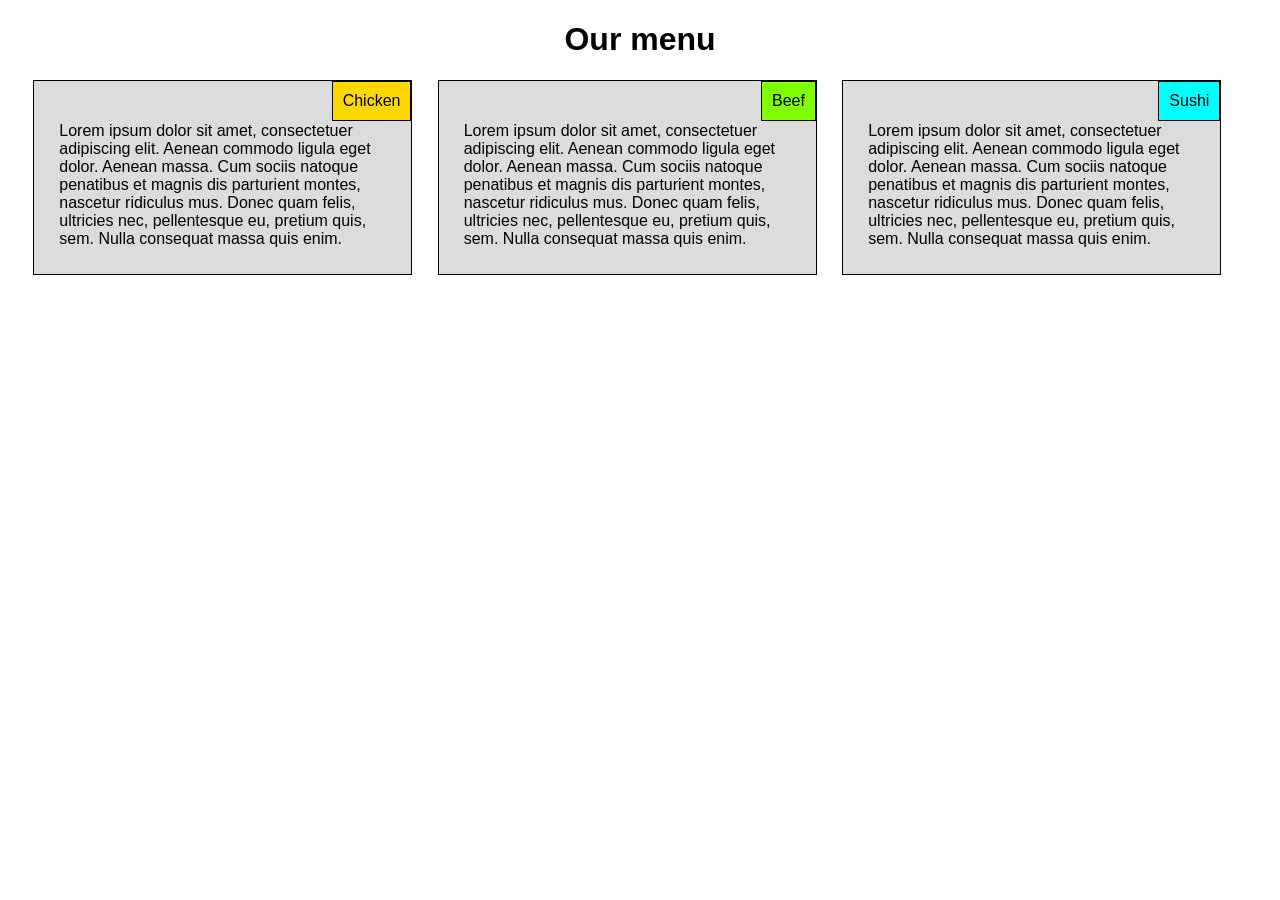
<file: index.html>
<!DOCTYPE html>
<html lang="en">
  <head>
    <meta charset="utf-8">
    <meta http-equiv="X-UA-Compatible" content="IE=edge">
    <meta name="viewport" content="width=device-width, initial-scale=1">
    
    <title>Module 2 assignment</title>
    <link rel="stylesheet"  type="text/css" href="css/styles.css">
  </head>
<body>
  <header><h1>Our menu</h3></header>
  <div class="row">
    <div class="col-lg-4 col-md-6 col-sm-12 ">
      <div id="casuta1"> Chicken </div>
      <p id="margini">Lorem ipsum dolor sit amet, consectetuer adipiscing elit. Aenean commodo ligula eget dolor.
         Aenean massa. Cum sociis natoque penatibus et magnis dis parturient montes, nascetur ridiculus mus.
          Donec quam felis, ultricies nec, pellentesque eu, pretium quis, sem. Nulla consequat massa quis enim.</p>
    </div>
    <div class="col-lg-4 col-md-6 col-sm-12 ">
      <div id="casuta2"> Beef </div>
      <p id="margini">Lorem ipsum dolor sit amet, consectetuer adipiscing elit. Aenean commodo ligula eget dolor.
        Aenean massa. Cum sociis natoque penatibus et magnis dis parturient montes, nascetur ridiculus mus.
         Donec quam felis, ultricies nec, pellentesque eu, pretium quis, sem. Nulla consequat massa quis enim.</p>
    </div>
    <div class="col-lg-4 col-md-12 col-sm-12 ">
      <div id="casuta3"> Sushi </div>
      <p id="margini">Lorem ipsum dolor sit amet, consectetuer adipiscing elit. Aenean commodo ligula eget dolor.
        Aenean massa. Cum sociis natoque penatibus et magnis dis parturient montes, nascetur ridiculus mus.
         Donec quam felis, ultricies nec, pellentesque eu, pretium quis, sem. Nulla consequat massa quis enim.</p>
    </div>
  </div>

</body>
</html>
</file>
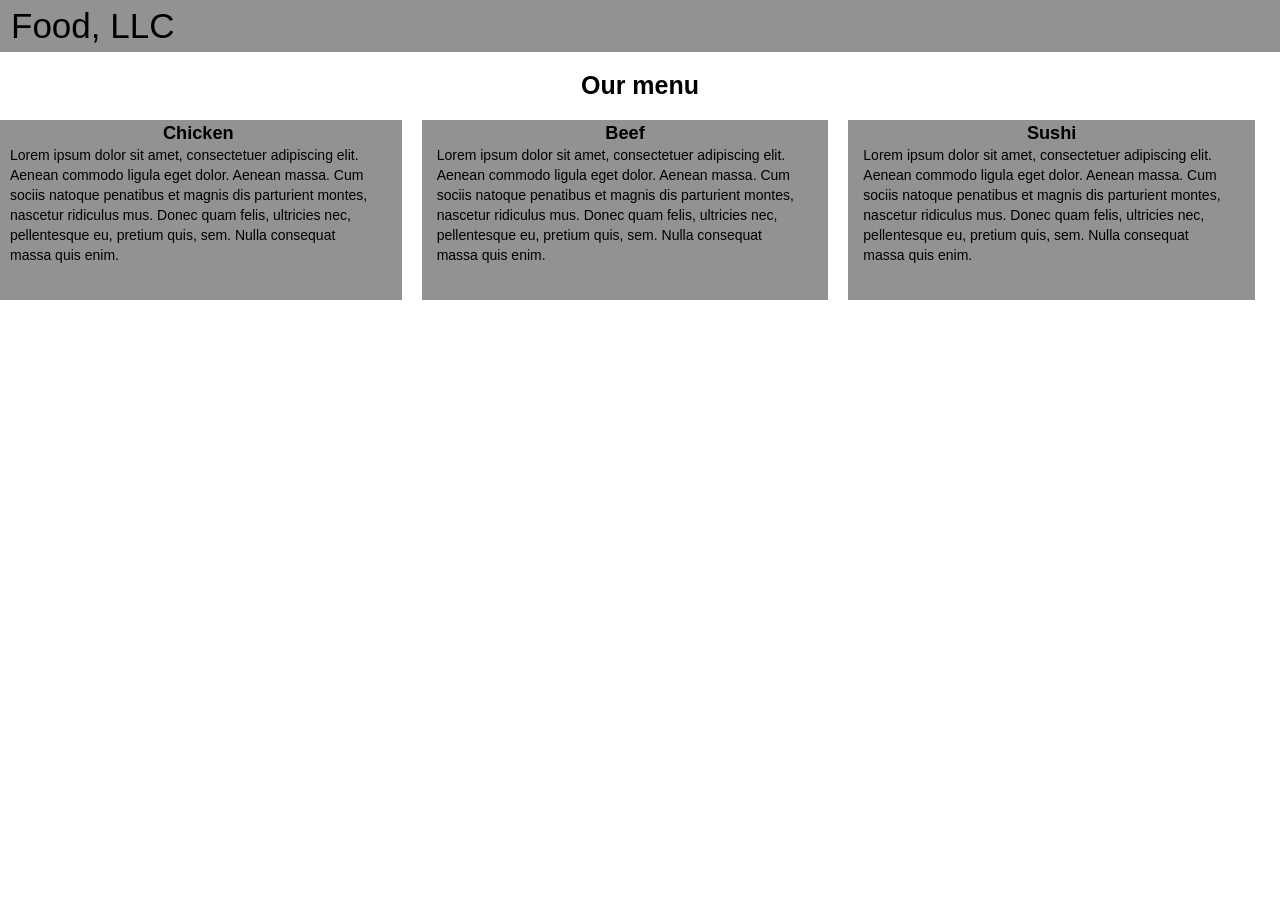
<file: mod3-solution.github.io/index.html>
<!DOCTYPE html>
<html lang="en">
  <head>
    <meta charset="utf-8" />
    <meta http-equiv="X-UA-Compatible" content="IE=edge" />
    <meta name="viewport" content="width=device-width, initial-scale=1" />
    <title>Module 3 assignment</title>
    <link rel="stylesheet" href="css/bootstrap.min.css" />
    <link rel="stylesheet" type="text/css" href="css/styles.css" />
    <script src="https://ajax.googleapis.com/ajax/libs/jquery/3.3.1/jquery.min.js"></script>
    <script src="https://maxcdn.bootstrapcdn.com/bootstrap/3.3.7/js/bootstrap.min.js"></script>
  </head>
  <body>
    
    <!--Header-->

    <header>
      <nav class="navbar" id="top">
        <div class="container-fluid">
      
          <div class="navbar-header">
            <button type="button" class="navbar-toggle" data-toggle="collapse" data-target="#myNavbar">
              <span class="icon-bar"></span>
              <span class="icon-bar"></span>
              <span class="icon-bar"></span> 
            </button>
            <a class="navbar-brand" href="#">Food, LLC</a>
          </div>
      
          <div class="collapse" id="myNavbar">
            <ul class="nav navbar-nav visible-xs">
              <li><a class="menu-item" href="#">Chicken</a></li>
              <li><a class="menu-item" href="#">Beef</a></li> 
              <li><a class="menu-item" href="#">Sushi</a></li> 
            </ul>
          </div>
      
        </div>
      </nav>
    
      <h1 class="text-center">Our menu</h1>
    </header>
    
    <!--End of Header-->
    <!--Main Page-->

    <div class="row">
      <div class="col-md-4 col-sm-6 col-xs-12 box">
        <span id="title"> Chicken </span>
        <p id="margini">
          Lorem ipsum dolor sit amet, consectetuer adipiscing elit. Aenean
          commodo ligula eget dolor. Aenean massa. Cum sociis natoque penatibus
          et magnis dis parturient montes, nascetur ridiculus mus. Donec quam
          felis, ultricies nec, pellentesque eu, pretium quis, sem. Nulla
          consequat massa quis enim.
        </p>
      </div>
      <div class="col-md-4 col-sm-6 col-xs-12 box">
        <span id="title"> Beef </span>
        <p id="margini">
          Lorem ipsum dolor sit amet, consectetuer adipiscing elit. Aenean
          commodo ligula eget dolor. Aenean massa. Cum sociis natoque penatibus
          et magnis dis parturient montes, nascetur ridiculus mus. Donec quam
          felis, ultricies nec, pellentesque eu, pretium quis, sem. Nulla
          consequat massa quis enim.
        </p>
      </div>
      <div class="col-md-4 col-sm-12 col-xs-12 box">
        <span id="title"> Sushi </span>
        <p id="margini">
          Lorem ipsum dolor sit amet, consectetuer adipiscing elit. Aenean
          commodo ligula eget dolor. Aenean massa. Cum sociis natoque penatibus
          et magnis dis parturient montes, nascetur ridiculus mus. Donec quam
          felis, ultricies nec, pellentesque eu, pretium quis, sem. Nulla
          consequat massa quis enim.
        </p>
      </div>
    </div>

    <!--End of Main Page-->


  </body>
</html>
</file>
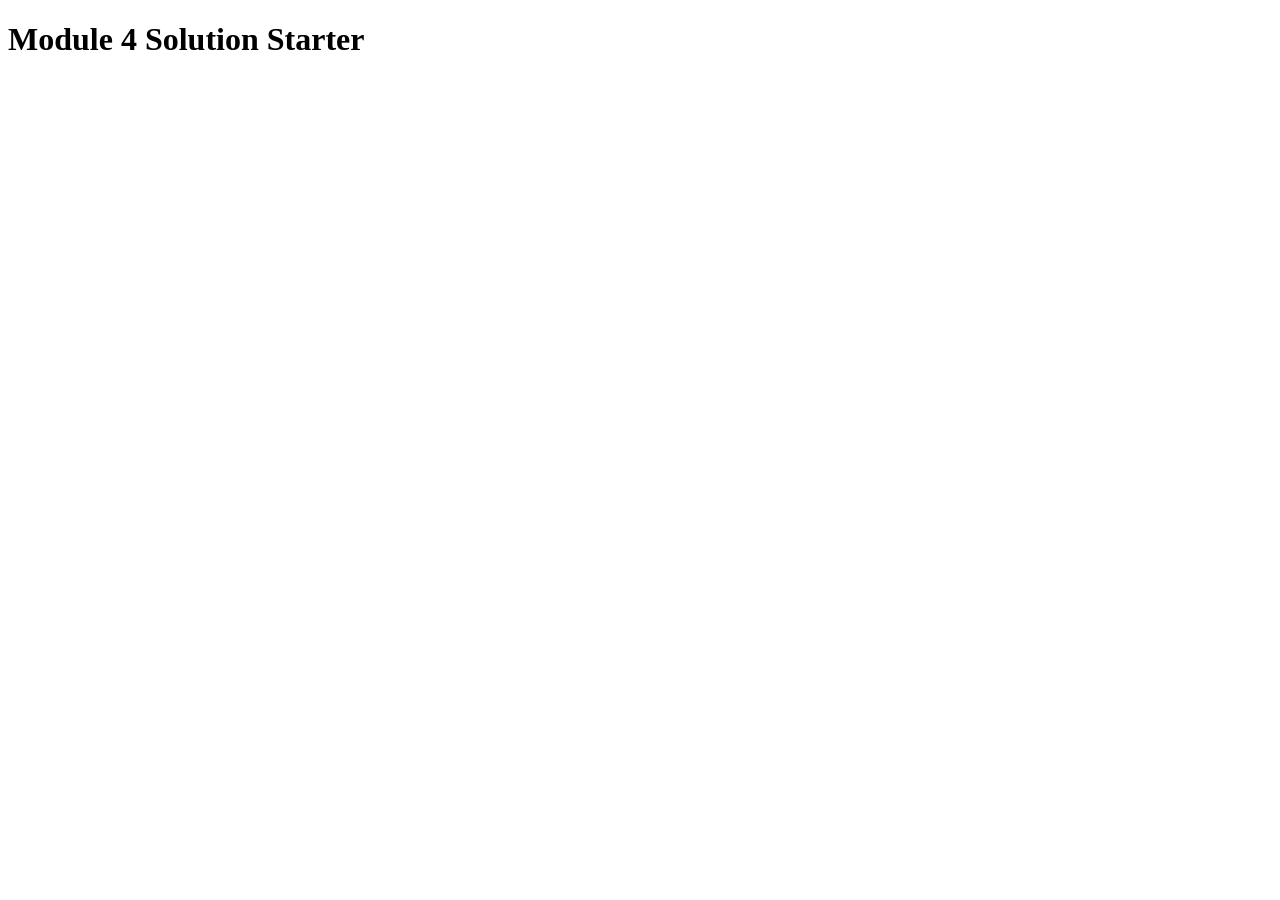
<file: mod4-solution.github.io/index.html>
<!DOCTYPE html>
<html>
<head>
  <meta charset="utf-8">
  <title>Module 4 Solution Starter</title>
  <script src="SpeakHello.js"></script>
  <script src="SpeakGoodBye.js"></script>
  <script src="script.js"></script>
</head>
<body>
  <h1>Module 4 Solution Starter</h1>
</body>
</html>
</file>
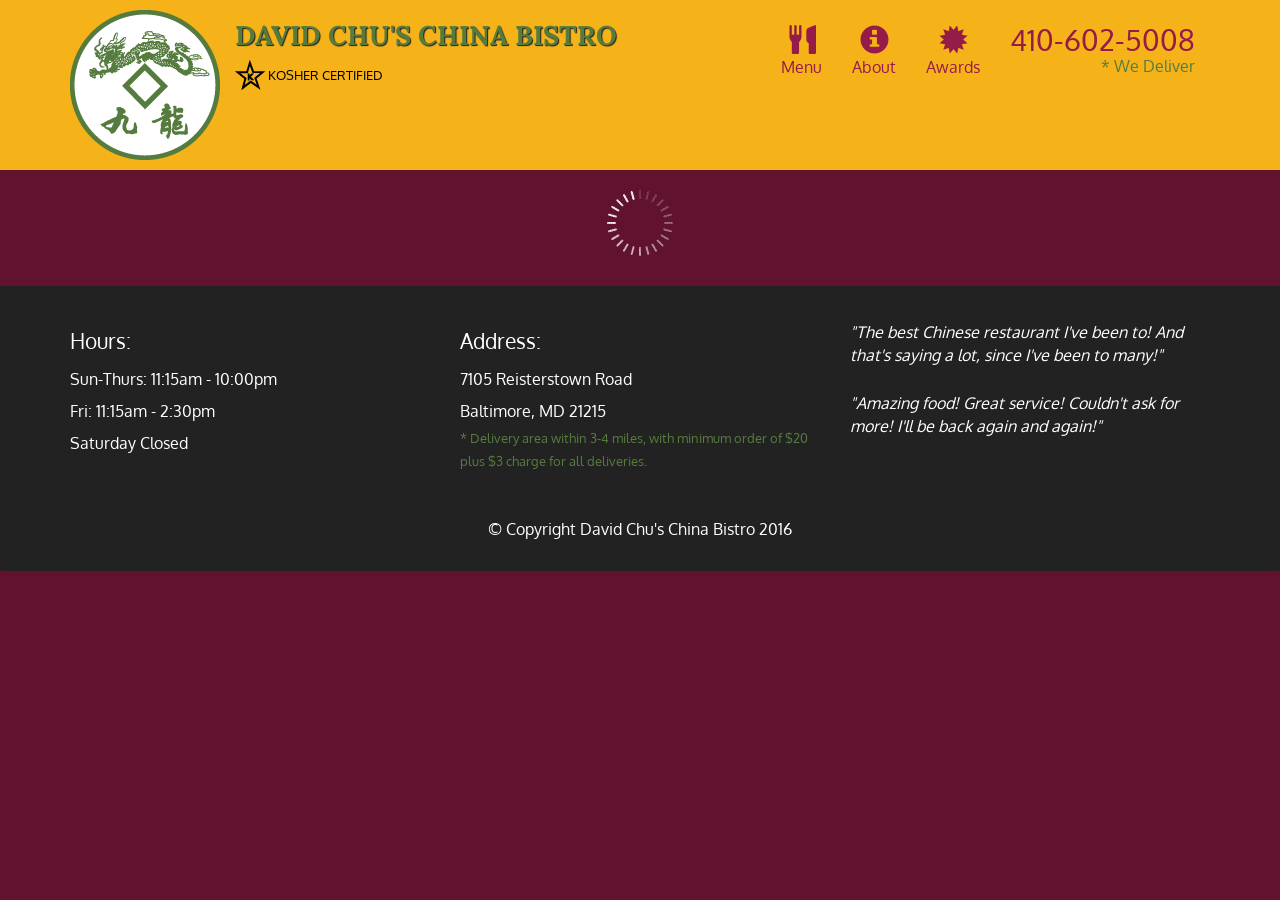
<file: mod5-solution.github.io/index.html>
<!doctype html>
<html lang="en">
  <head>
    <meta charset="utf-8">
    <meta http-equiv="X-UA-Compatible" content="IE=edge">
    <meta name="viewport" content="width=device-width, initial-scale=1">
    <title>David Chu's China Bistro</title>
    <link rel="stylesheet" href="css/bootstrap.min.css">
    <link rel="stylesheet" href="css/styles.css">
    <link href='https://fonts.googleapis.com/css?family=Oxygen:400,300,700' rel='stylesheet' type='text/css'>
    <link href='https://fonts.googleapis.com/css?family=Lora' rel='stylesheet' type='text/css'>
  </head>
<body>
  <header>
    <nav id="header-nav" class="navbar navbar-default">
      <div class="container">
        <div class="navbar-header">
          <a href="index.html" class="pull-left visible-md visible-lg">
            <div id="logo-img" alt="Logo image"></div>
          </a>

          <div class="navbar-brand">
            <a href="index.html"><h1>David Chu's China Bistro</h1></a>
            <p>
              <img src="images/star-k-logo.png" alt="Kosher certification">
              <span>Kosher Certified</span>
            </p>
          </div>

          <button id="navbarToggle" type="button" class="navbar-toggle collapsed" data-toggle="collapse" data-target="#collapsable-nav" aria-expanded="false">
            <span class="sr-only">Toggle navigation</span>
            <span class="icon-bar"></span>
            <span class="icon-bar"></span>
            <span class="icon-bar"></span>
          </button>
        </div>
        
        <div id="collapsable-nav" class="collapse navbar-collapse">
           <ul id="nav-list" class="nav navbar-nav navbar-right">
            <li id="navHomeButton" class="visible-xs active">
              <a href="index.html">
                <span class="glyphicon glyphicon-home"></span> Home</a>
            </li>
            <li id="navMenuButton">
              <a href="#" onclick="$dc.loadMenuCategories();">
                <span class="glyphicon glyphicon-cutlery"></span><br class="hidden-xs"> Menu</a>
            </li>
            <li>
              <a href="#">
                <span class="glyphicon glyphicon-info-sign"></span><br class="hidden-xs"> About</a>
            </li>
            <li>
              <a href="#">
                <span class="glyphicon glyphicon-certificate"></span><br class="hidden-xs"> Awards</a>
            </li>
            <li id="phone" class="hidden-xs">
              <a href="tel:410-602-5008">
                <span>410-602-5008</span></a><div>* We Deliver</div>
            </li>
          </ul><!-- #nav-list -->
        </div><!-- .collapse .navbar-collapse -->
      </div><!-- .container -->
    </nav><!-- #header-nav -->
  </header>

  <div id="call-btn" class="visible-xs">
    <a class="btn" href="tel:410-602-5008">
    <span class="glyphicon glyphicon-earphone"></span>
    410-602-5008
    </a>
  </div>
  <div id="xs-deliver" class="text-center visible-xs">* We Deliver</div>

  <div id="main-content" class="container"></div>

  <footer class="panel-footer">
    <div class="container">
      <div class="row">
        <section id="hours" class="col-sm-4">
          <span>Hours:</span><br>
          Sun-Thurs: 11:15am - 10:00pm<br>
          Fri: 11:15am - 2:30pm<br>
          Saturday Closed
          <hr class="visible-xs">
        </section>
        <section id="address" class="col-sm-4">
          <span>Address:</span><br>
          7105 Reisterstown Road<br>
          Baltimore, MD 21215
          <p>* Delivery area within 3-4 miles, with minimum order of $20 plus $3 charge for all deliveries.</p>
          <hr class="visible-xs">
        </section>
        <section id="testimonials" class="col-sm-4">
          <p>"The best Chinese restaurant I've been to! And that's saying a lot, since I've been to many!"</p>
          <p>"Amazing food! Great service! Couldn't ask for more! I'll be back again and again!"</p>
        </section>
      </div>
      <div class="text-center">&copy; Copyright David Chu's China Bistro 2016</div>
    </div>
  </footer>

  <!-- jQuery (Bootstrap JS plugins depend on it) -->
  <script src="js/jquery-2.1.4.min.js"></script>
  <script src="js/bootstrap.min.js"></script>
  <script src="js/ajax-utils.js"></script>
  <script src="js/script.js"></script>
</body>
</html>
</file>
<file: css/styles.css>
* {
    box-sizing: border-box;
}

body {
    font-family: Arial, Helvetica, sans-serif;
}

@media (min-width: 992px) {
    .col-lg-4 {
        width: 30%;
        float: left;
        border: 1px solid black;
        position: relative;
    }
}

@media (min-width: 768px) and (max-width: 991px) {
    .col-md-6 {
        width: 47%;
        float: left;
        border: 1px solid black;
        position: relative;
    }
    .col-md-12 {
        width: 96%;
        float: left;
        border: 1px solid black;
        position: relative;
    }
}

@media (max-width: 767px) {
    .col-sm-12 {
        width: 96%;
        float: left;
        border: 1px solid black;
        position: relative;
    }
}

header {
    text-align: center;
    size: 24px;
}

.row {
    width: 100%;
}

div > div {
    background-color: #DCDCDC;
    padding: 10px;
    box-sizing: border-box;
    margin-left: 2%;
    margin-bottom: 2%;
}

#casuta1 {
    background-color: #FFD700;
    border: 1px solid black;
    position: absolute;
    top: 0;
    right: 0;
}

#casuta2 {
    background-color: #7FFF00;
    border: 1px solid black;
    position: absolute;
    top: 0;
    right: 0;
    
}

#casuta3 {
    background-color: #00FFFF;
    border: 1px solid black;
    position: absolute;
    top: 0;
    right: 0;
}

#margini {
    padding-left: 15px;
    padding-top: 15px;
}
</file>
<file: mod3-solution.github.io/css/styles.css>
body {
    font-family: Arial, Helvetica, sans-serif;
    color: black;
}
h1 {
    font-size: 25px;
    font-weight: bold;
    color: black;
    vertical-align: middle;
}

/* Main page */

.row {
    width: 100%;
}
.box{
    position: relative;
    height: 200px;
    border: 10px solid white;
    background-color: #929292;
}
#title {
    position: absolute;
    font-size: 1.3em;
    font-weight: bold;
    top: 0;
    right: 0;
    width: 100%;
    text-align: center;
}
#margini {
    padding-right: 10px;
    padding-top: 25px;
    right: 0;
}

/* Header */
.container-fluid{
	margin: 0;
	padding: 0;
}

.navbar{
	border-radius: 0px;
	background-color: #929292;
}

.navbar-brand{
  font-size: 35px;
  color: black;
  padding-left: 25px;
}

.navbar-brand:hover{
	color: black;
}

.nav{
	margin: 0;
	padding: 0;
}

.navbar-nav{
  font-size: 15px;
  text-align: center;
  margin: 0;
  padding: 0;
}

.navbar-toggle{
	border: 2px solid white;
	margin-right: 25px;
}

.icon-bar{
	background-color: white;
}

li{
	box-sizing: border-box;
	width: 100%;
}

.menu-item{
	padding: 0;
	margin: 0;
	width: 100%;
	background-color: white;
	border-bottom: 1px solid black;
	color: black;
	display: block;
}

.menu-item:hover{
	background-color: rgba(0,0,0,0.9);
	color: rgba(0,0,0,0.4);
}

/* Extra small devices */
@media (max-width: 767px) {
    .box {
        align-content: center;
        margin: auto;
    }
}
</file>
<file: mod5-solution.github.io/css/styles.css>
body {
  font-size: 16px;
  color: #fff;
  background-color: #61122f;
  font-family: 'Oxygen', sans-serif;
}

/** HEADER **/
#header-nav {
  background-color: #f6b319;
  border-radius: 0;
  border: 0;
}

#logo-img {
  background: url('../images/restaurant-logo_large.png') no-repeat;
  width: 150px;
  height: 150px;
  margin: 10px 15px 10px 0;
}

.navbar-brand {
  padding-top: 25px;
}
.navbar-brand h1 { /* Restaurant name */
  font-family: 'Lora', serif;
  color: #557c3e;
  font-size: 1.5em;
  text-transform: uppercase;
  font-weight: bold;
  text-shadow: 1px 1px 1px #222;
  margin-top: 0;
  margin-bottom: 0;
  line-height: .75;
}
.navbar-brand a:hover, .navbar-brand a:focus {
  text-decoration: none;
}
.navbar-brand p { /* Kosher cert */
  color: #000;
  text-transform: uppercase;
  font-size: .7em;
  margin-top: 15px;
}
.navbar-brand p span { /* Star-K */
  vertical-align: middle;
}

#nav-list {
  margin-top: 10px;
}
#nav-list a {
  color: #951C49;
  text-align: center;
}
#nav-list a:hover {
  background: #E7E7E7;
}
#nav-list a span {
  font-size: 1.8em;
}

#phone {
  margin-top: 5px;
}
#phone a { /* Phone number */
  text-align: right;
  padding-bottom: 0;
}
#phone div { /* We Deliver */
  color: #557c3e;
  text-align: right;
  padding-right: 15px;
}

.navbar-header button.navbar-toggle, .navbar-header .icon-bar {
  border: 1px solid #61122f;
}
.navbar-header button.navbar-toggle {
  clear: both;
  margin-top: -30px;
}
/* END HEADER */

/* FOOTER */
.panel-footer {
  margin-top: 30px;
  padding-top: 35px;
  padding-bottom: 30px;
  background-color: #222;
  border-top: 0;
}
.panel-footer div.row {
  margin-bottom: 35px;
}
#hours, #address {
  line-height: 2;
}
#hours > span, #address > span {
  font-size: 1.3em;
}
#address p {
  color: #557c3e;
  font-size: .8em;
  line-height: 1.8;
}
#testimonials {
  font-style: italic;
}
#testimonials p:nth-child(2) {
  margin-top: 25px;
}
/* END FOOTER */



/* HOME PAGE */
.container .jumbotron {
  box-shadow: 0 0 50px #3F0C1F;
  border: 2px solid #3F0C1F;
}

#menu-tile, #specials-tile, #map-tile {
  height: 250px;
  width: 100%;
  margin-bottom: 15px;
  position: relative;
  border: 2px solid #3F0C1F;
  overflow: hidden;
}
#menu-tile:hover, #specials-tile:hover, #map-tile:hover {
  box-shadow: 0 1px 5px 1px #cccccc;
}
#menu-tile {
  background: url('../images/menu-tile.jpg') no-repeat;
  background-position: center;
}
#specials-tile {
  background: url('../images/specials-tile.jpg') no-repeat;
  background-position: center;
}
#menu-tile span, #specials-tile span, #map-tile span {
  position: absolute;
  bottom: 0;
  right: 0;
  width: 100%;
  text-align: center;
  font-size: 1.6em;
  text-transform: uppercase;
  background-color: #000;
  color: #fff;
  opacity: .8;
}
/* END HOME PAGE */

/* MENU CATEGORIES PAGE */
.category-tile { 
  position: relative;
  border: 2px solid #3F0C1F;
  overflow: hidden;
  width: 200px;
  height: 200px;
  margin: 0 auto 15px;
}
.category-tile span {
  position: absolute;
  bottom: 0;
  right: 0;
  width: 100%;
  text-align: center;
  font-size: 1.2em;
  text-transform: uppercase;
  background-color: #000;
  color: #fff;
  opacity: .8;
}
.category-tile:hover {
  box-shadow: 0 1px 5px 1px #cccccc;
}

#menu-categories-title + div {
  margin-bottom: 50px;
}
/* END MENU CATEGORIES PAGE */

/* SINGLE CATEGORY PAGE */
.menu-item-tile {
  margin-bottom: 25px;
}
.menu-item-tile hr {
  width: 80%;
}
.menu-item-tile .menu-item-price {
  font-size: 1.1em;
  text-align: right;
  margin-top: -15px;
  margin-right: -15px;
}
.menu-item-tile .menu-item-price span {
  font-size: .6em;
}
.menu-item-photo {
  position: relative;
  border: 2px solid #3F0C1F; 
  overflow: hidden;
  padding: 0;
  margin-right: -15px;
  margin-left: auto;
  margin-bottom: 20px;
  max-width: 250px;
}
.menu-item-photo div {
  position: absolute;
  bottom: 0;
  right: 0;
  width: 80px;
  background-color: #557c3e;
  text-align: center;
}
.menu-item-description {
  padding-right: 30px;
}
h3.menu-item-title {
  margin: 0 0 10px;
}
.menu-item-details {
  font-size: .9em;
  font-style: italic;
}
/* END SINGLE CATEGORY PAGE */


/********** Large devices only **********/
@media (min-width: 1200px) {
  .container .jumbotron {
    background: url('../images/jumbotron_1200.jpg') no-repeat;
    height: 675px;
  }
}

/********** Medium devices only **********/
@media (min-width: 992px) and (max-width: 1199px) {
  /* Header */
  #logo-img {
    background: url('../images/restaurant-logo_medium.png') no-repeat;
    width: 100px;
    height: 100px;
    margin: 5px 5px 5px 0;
  }
  /* End Header */

  /* Home Page */
  .container .jumbotron {
    background: url('../images/jumbotron_992.jpg') no-repeat;
    height: 558px;
  }
  /* End Home Page */
}

/********** Small devices only **********/
@media (min-width: 768px) and (max-width: 991px) {
  /* Home Page */
  .container .jumbotron {
    background: url('../images/jumbotron_768.jpg') no-repeat;
    height: 432px;
  }
  /* End Home Page */
}

/********** Extra small devices only **********/
@media (max-width: 767px) {
  /* Header */
  .navbar-brand {
    padding-top: 10px;
    height: 80px;
  }
  .navbar-brand h1 { /* Restaurant name */
    padding-top: 10px;
    font-size: 5vw; /* 1vw = 1% of viewport width */
  }
  .navbar-brand p { /* Kosher cert */
    font-size: .6em;
    margin-top: 12px;
  }
  .navbar-brand p img { /* Star-K */
    height: 20px;
  }

  #collapsable-nav a { /* Collapsed nav menu text */
    font-size: 1.2em;
  }
  #collapsable-nav a span { /* Collapsed nav menu glyph */
    font-size: 1em;
    margin-right: 5px;
  }

  #call-btn > a {
    font-size: 1.5em;
    display: block;
    margin: 0 20px;
    padding: 10px;
    border: 2px solid #fff;
    background-color: #f6b319;
    color: #951c49;
  }
  #xs-deliver {
    margin-top: 5px;
    font-size: .7em;
    letter-spacing: .1em;
    text-transform: uppercase;
  }
  /* End Header */

  /* Footer */
  .panel-footer section {
    margin-bottom: 30px;
    text-align: center;
  }
  .panel-footer section:nth-child(3) {
    margin-bottom: 0; /* margin already exists on the whole row */
  }
  .panel-footer section hr {
    width: 50%;
  }
  /* End Footer */

  /* Home Page */
  .container .jumbotron {
    margin-top: 30px;
    padding: 0;
  }
  #menu-tile, #specials-tile {
    width: 360px;
    margin: 0 auto 15px;
  }

  .menu-item-photo {
    margin-right: auto;
  }
  .menu-item-tile .menu-item-price {
    text-align: center;
  }
  .menu-item-description {
    text-align: center;;
  }
}


/********** Super extra small devices Only :-) (e.g., iPhone 4) **********/
@media (max-width: 479px) {
  /* Header */
  .navbar-brand h1 { /* Restaurant name */
    padding-top: 5px;
    font-size: 6vw;
  }
  /* End Header */
  
  /* Home page */
  #menu-tile, #specials-tile {
    width: 280px;
    margin: 0 auto 15px;
  }

  .col-xxs-12 {
    position: relative;
    min-height: 1px;
    padding-right: 15px;
    padding-left: 15px;
    float: left;
    width: 100%;
  }
}
</file>
